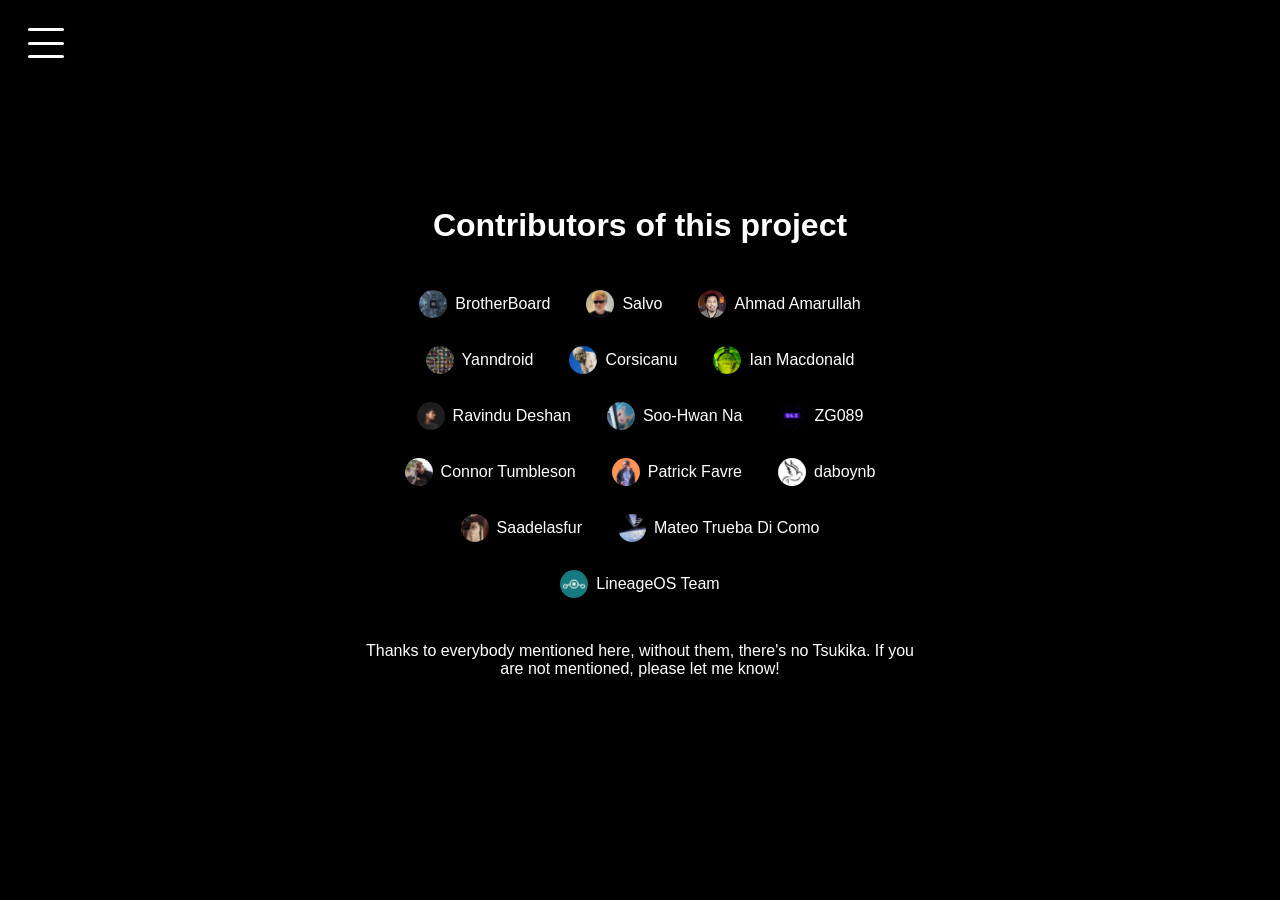
<file: contributors.html>
<!DOCTYPE html>
<html lang="en">
<head>
    <meta charset="UTF-8" />
    <title>Tsukika (月華) | Contributors</title>
    <link rel="stylesheet" href="src/style/css/common.stylesheet.css" />
    <script src="src/scripts/index.js"></script>
</head>
<body>
    <div class="hamburger-menu" onclick="toggleMenu()">
    <div></div><div></div><div></div>
    </div>
    <nav id="sideMenu" class="side-menu">
        <a href="index.html">Home</a>
        <a href="supporteddevices.html">Supported Devices</a>
        <a href="usedUtils.html">Used Utilities</a>
        <a href="https://github.com/bocchi-the-dev/Tsukika">Source Code</a>
        <a href="licensing.html">Licensing</a>
    </nav>
    <main class="content">
        <h1 style="text-align: center; font-size: 32px;">Contributors of this project</h1>
        <div class="contributors">
            <a href="https://github.com/BrotherBoard" class="contributor">
                <img src="src/style/contributors-profile-picture/brotherboard.jpg" alt="BrotherBoard" />
                <span>BrotherBoard</span>
            </a>
            <a href="https://github.com/salvogiangri" class="contributor">
                <img src="src/style/contributors-profile-picture/salvo.jpg" alt="Salvo" />
                <span>Salvo</span>
            </a>
            <a href="https://github.com/amarullz/" class="contributor">
                <img src="src/style/contributors-profile-picture/amarullz.jpg" alt="Ahmad Amarullah" />
                <span>Ahmad Amarullah</span>
            </a>
            <a href="https://github.com/yanndroid" class="contributor">
                <img src="src/style/contributors-profile-picture/yanndroid.jpg" alt="Yanndroid" />
                <span>Yanndroid</span>
            </a>
            <a href="https://github.com/corsicanu" class="contributor">
                <img src="src/style/contributors-profile-picture/corsicanu.jpg" alt="Corsicanu" />
                <span>Corsicanu</span>
            </a>
            <a href="https://github.com/ianmacd" class="contributor">
                <img src="src/style/contributors-profile-picture/ianmacd.jpg" alt="Ian Macdonald" />
                <span>Ian Macdonald</span>
            </a>
            <a href="https://github.com/ravindu644" class="contributor">
                <img src="src/style/contributors-profile-picture/ravindu.png" alt="Ravindu Deshan" />
                <span>Ravindu Deshan</span>
            </a>
            <a href="https://github.com/Royna2544" class="contributor">
                <img src="src/style/contributors-profile-picture/royna2544.jpg" alt="Royna" />
                <span>Soo-Hwan Na</span>
            </a>
            <a href="https://github.com/ZG089/" class="contributor">
                <img src="src/style/contributors-profile-picture/zg089.png" alt="ZG089" />
                <span>ZG089</span>
            </a>
            <a href="https://github.com/iBotPeaches" class="contributor">
                <img src="src/style/contributors-profile-picture/connor-tumbleson.jpg" alt="Connor Tumbleson" />
                <span>Connor Tumbleson</span>
            </a>
            <a href="https://github.com/patrickfav/" class="contributor">
                <img src="src/style/contributors-profile-picture/patrick-favre.jpg" alt="Patrick Favre" />
                <span>Patrick Favre</span>
            </a>
            <a href="https://github.com/daboynb/" class="contributor">
                <img src="src/style/contributors-profile-picture/daboynb.png" alt="daboynb" />
                <span>daboynb</span>
            </a>
            <a href="https://github.com/saadelasfur/" class="contributor">
                <img src="src/style/contributors-profile-picture/saadelasfur.png" alt="sad" />
                <span>Saadelasfur</span>
            </a>
            <a href="https://github.com/TBM13/" class="contributor">
                <img src="src/style/contributors-profile-picture/tbm13.png" alt="tbm13" />
                <span>Mateo Trueba Di Como</span>
            </a>
            <a href="https://github.com/lineageos/" class="contributor">
                <img src="src/style/contributors-profile-picture/lineageOS.png" alt="los" />
                <span>LineageOS Team</span>
            </a>
            <p style="text-align: center; margin-top: 20px;">
                Thanks to everybody mentioned here, without them, there's no Tsukika.
                If you are not mentioned, please let me know!
            </p>
        </div>
    </main>
</body>
</html>
</file>
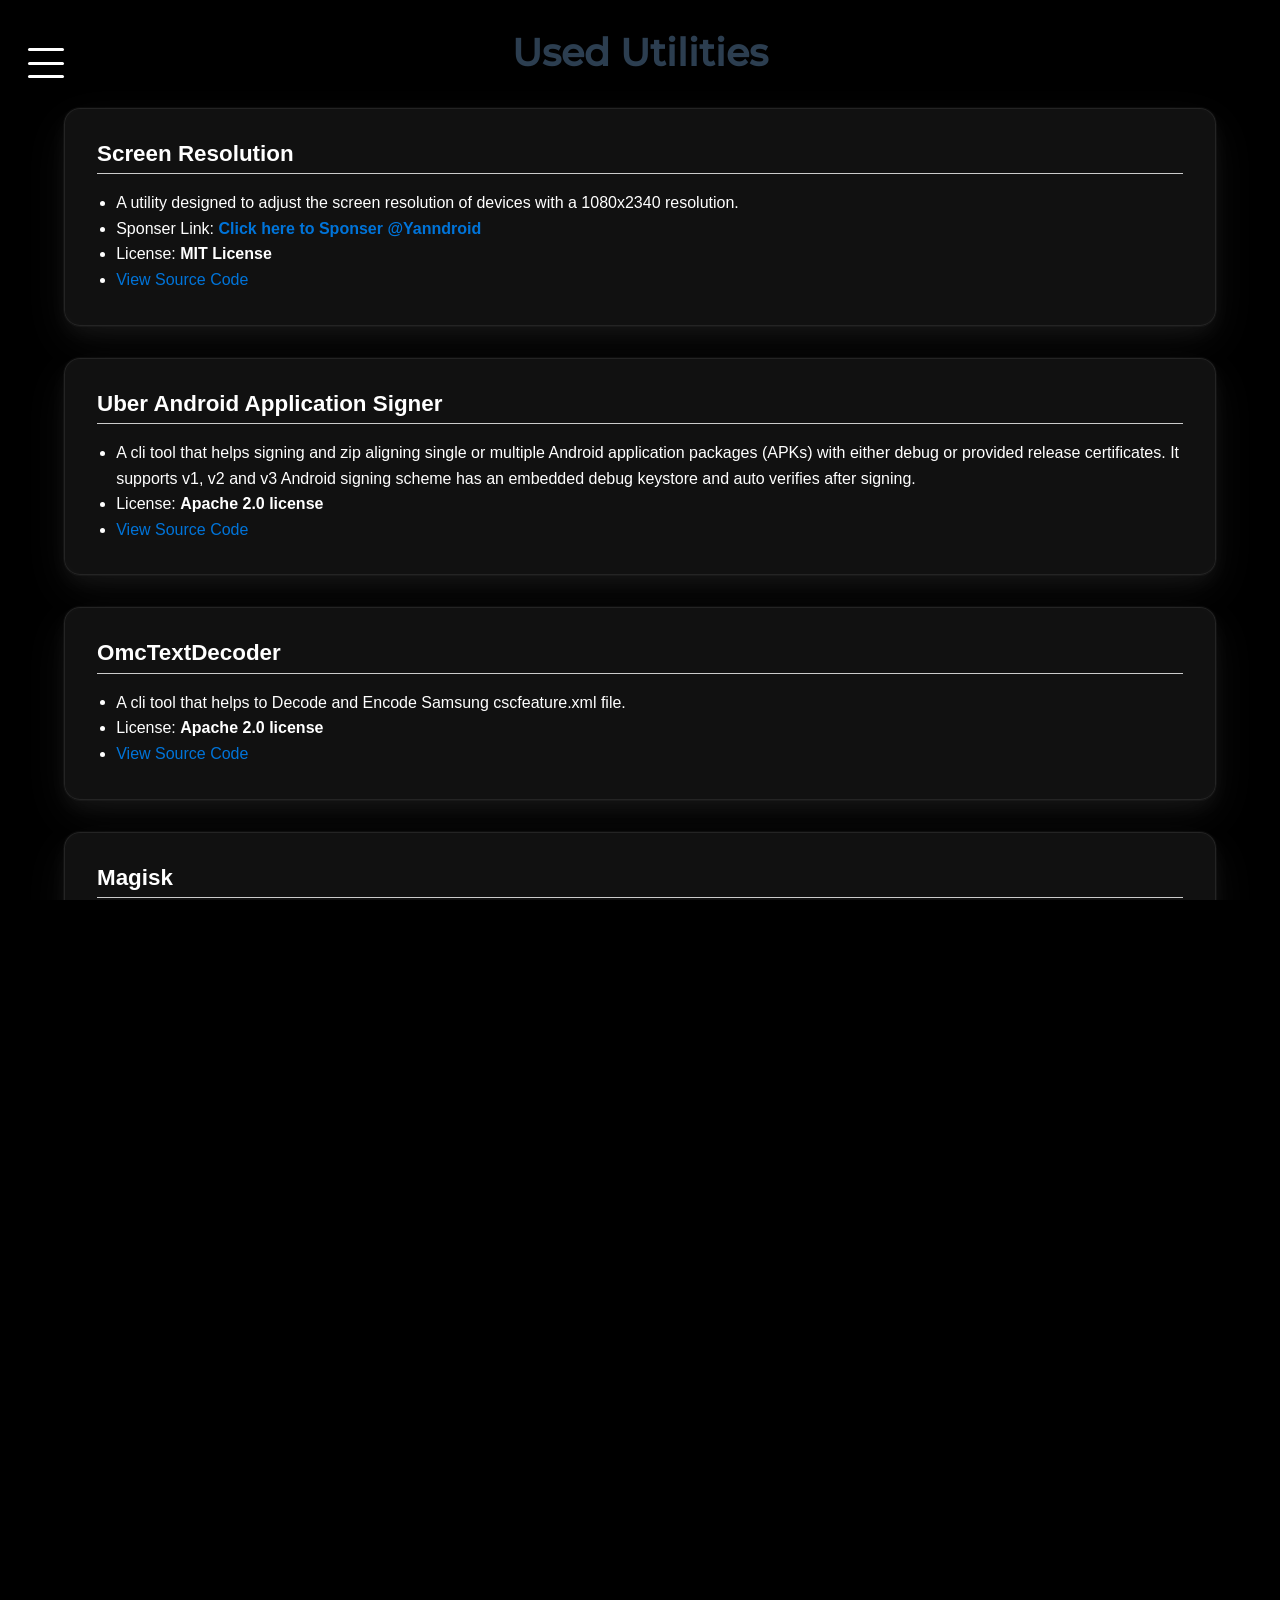
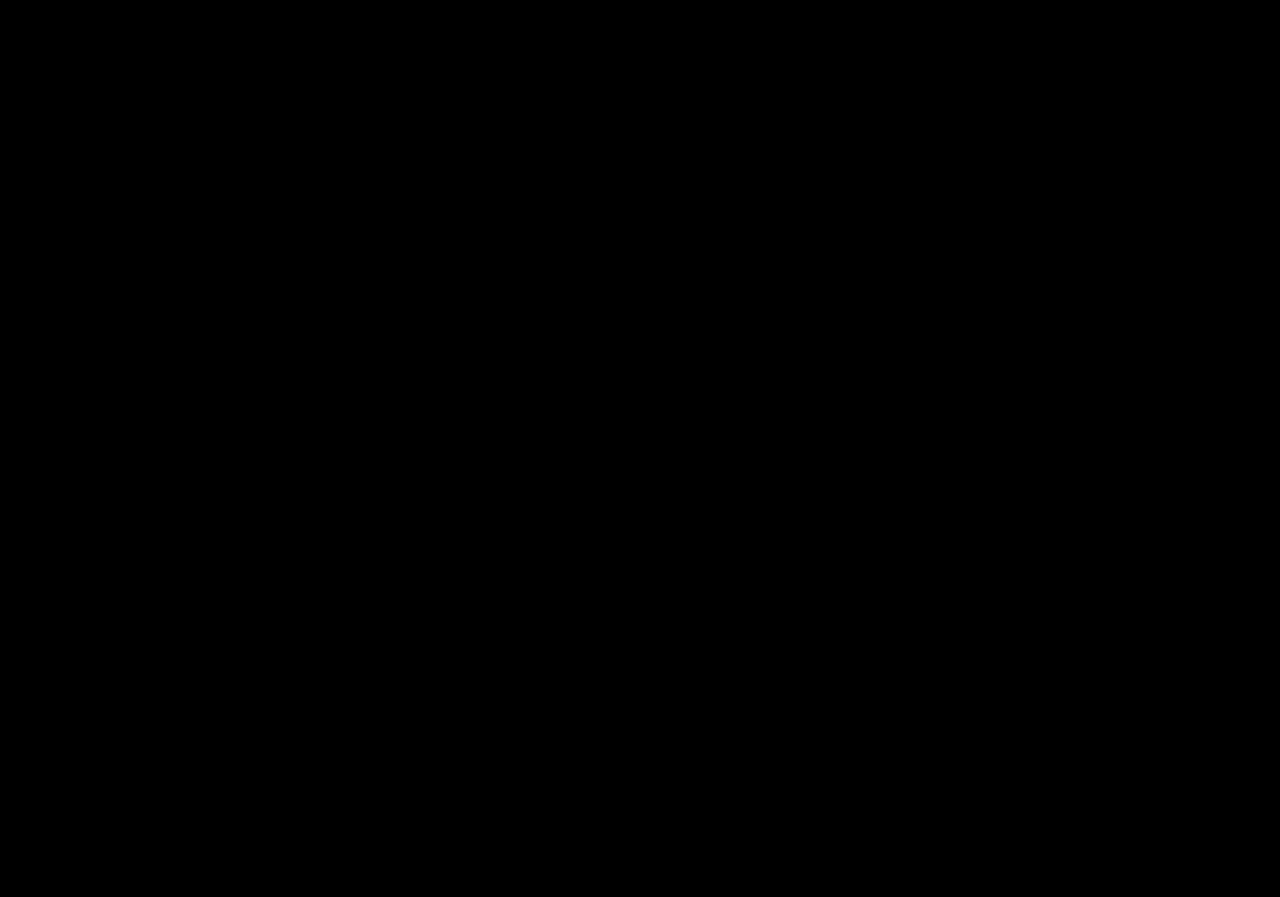
<file: usedUtils.html>
<!DOCTYPE html>
<html lang="en">
<head>
    <meta charset="UTF-8" />
    <meta name="viewport" content="width=device-width, initial-scale=1" />
    <title>Tsukika (月華) | Used Utilities</title>
    <link rel="stylesheet" href="src/style/css/usedUtils.stylesheet.css" />
    <script src="src/scripts/index.js"></script>
</head>
<body>
    <div class="hamburger-menu" onclick="toggleMenu()">
        <div></div><div></div><div></div>
    </div>
    <nav id="sideMenu" class="side-menu">
        <div class="nav-spacer"></div>
        <a href="index.html">Home</a>
        <a href="supporteddevices.html">Supported Devices</a>
        <a href="contributors.html">Contributors</a>
        <a href="https://github.com/bocchi-the-dev/Tsukika">Source Code</a>
        <a href="licensing.html">Licensing</a>
    </nav>
    <main>
        <section style="margin-top: -1rem;">
            <h1>Used Utilities</h1>
        </section>
        <section class="card" style="margin-top: 0rem;">
            <h2>Screen Resolution</h2>
            <ul>
                <li>A utility designed to adjust the screen resolution of devices with a 1080x2340 resolution.</li>
                <li>Sponser Link: <b><a href="https://github.com/sponsors/Yanndroid">Click here to Sponser <a href="https://github.com/Yanndroid">@Yanndroid</a></b></li>
                <li>License: <b>MIT License</b></li>
                <li><a href="https://github.com/Yanndroid/ScreenResolution">View Source Code</a></li>
            </ul>
        </section>
        <section class="card" style="margin-top: 0rem;">
            <h2>Uber Android Application Signer</h2>
            <ul>
                <li>A cli tool that helps signing and zip aligning single or multiple Android application packages (APKs) with either debug or provided release certificates. It supports v1, v2 and v3 Android signing scheme has an embedded debug keystore and auto verifies after signing.</li>
                <li>License: <b>Apache 2.0 license</b></li>
                <li><a href="https://github.com/patrickfav/uber-apk-signer">View Source Code</a></li>
            </ul>
        </section>
        <section class="card" style="margin-top: 0rem;">
            <h2>OmcTextDecoder</h2>
            <ul>
                <li>A cli tool that helps to Decode and Encode Samsung cscfeature.xml file.</li>
                <li>License: <b>Apache 2.0 license</b></li>
                <li><a href="https://github.com/fei-ke/OmcTextDecoder">View Source Code</a></li>
            </ul>
        </section>
        <section class="card" style="margin-top: 0rem;">
            <h2>Magisk</h2>
            <ul>
                <li>Magisk is a suite of open source software for customizing Android, supporting devices higher than Android 6.0</li>
                <li>License: <b>GPL 3.0 license</b></li>
                <li><a href="https://github.com/topjohnwu/Magisk">View Source Code</a></li>
            </ul>
        </section>
        <section class="card" style="margin-top: 0rem;">
            <h2>Minari</h2>
            <ul>
                <li>Customize Your Samsung OneUI ROM'S Wallpapers with the help of this tool.</li>
                <li>License: <b>GPL-3.0 license</b></li>
                <li><a href="https://github.com/bocchi-the-dev/Minari">View Source Code</a></li>
            </ul>
        </section>
        <section class="card" style="margin-top: 0rem;">
            <h2>Apktool</h2>
            <ul>
                <li>A tool for reverse engineering Android apk files.</li>
                <li>Sponser Link: <b><a href="https://github.com/sponsors/iBotPeaches">Click here to Sponser <a href="https://github.com/iBotPeaches">@iBotPeaches</a></b></li>
                <li>License: <b>Apache 2.0 license</b></li>
                <li><a href="https://github.com/iBotPeaches/Apktool">View Source Code</a></li>
            </ul>
        </section>
        <section class="card" style="margin-top: 0rem;">
            <h2>avbtool</h2>
            <ul>
                <li>avbtool is a command-line utility for creating and managing Android Verified Boot (AVB) metadata on boot and partition images.</li>
                <li>License: <b>Apache 2.0 license</b></li>
                <li><a href="https://android.googlesource.com/platform/external/avb/+/master/avbtool.py">View Source Code</a></li>
            </ul>
        </section>
        <section class="card" style="margin-top: 0rem;">
            <h2>LonelyFool's lptools</h2>
            <ul>
                <li>Dynamic Partition Tools</li>
                <li>License: <b>Unlicensed</b></li>
                <li><a href="https://github.com/LonelyFool/lpunpack_and_lpmake">View Source Code</a></li>
            </ul>
        </section>
        <section class="card" style="margin-top: 0rem;">
            <h2>AROMA Installer</h2>
            <ul>
                <li>The World's First Installer with Touch UI.</li>
                <li>Sponser Link: <b><a href="https://github.com/sponsors/amarullz">Click here to Sponser <a href="https://github.com/amarullz">@amarullz</a></b></li>
                <li>License: <b>Apache 2.0 license</b></li>
                <li><a href="https://github.com/amarullz/AROMA-Installer">View Source Code</a></li>
            </ul>
        </section>
        <section class="card" style="margin-top: 0rem;">
            <h2>Safetycore-placeholder</h2>
            <ul>
                <li>Donation Link: <b><a href="https://www.buymeacoffee.com/daboynb">Click here to donate <a href="https://github.com/daboynb">@daboynb</a></b></li>
                <li>License: <b>Unlicensed</b></li>
                <li><a href="https://github.com/daboynb/Safetycore-placeholder">View Source Code</a></li>
            </ul>
        </section>
    </main>
</body>
</html>
</file>
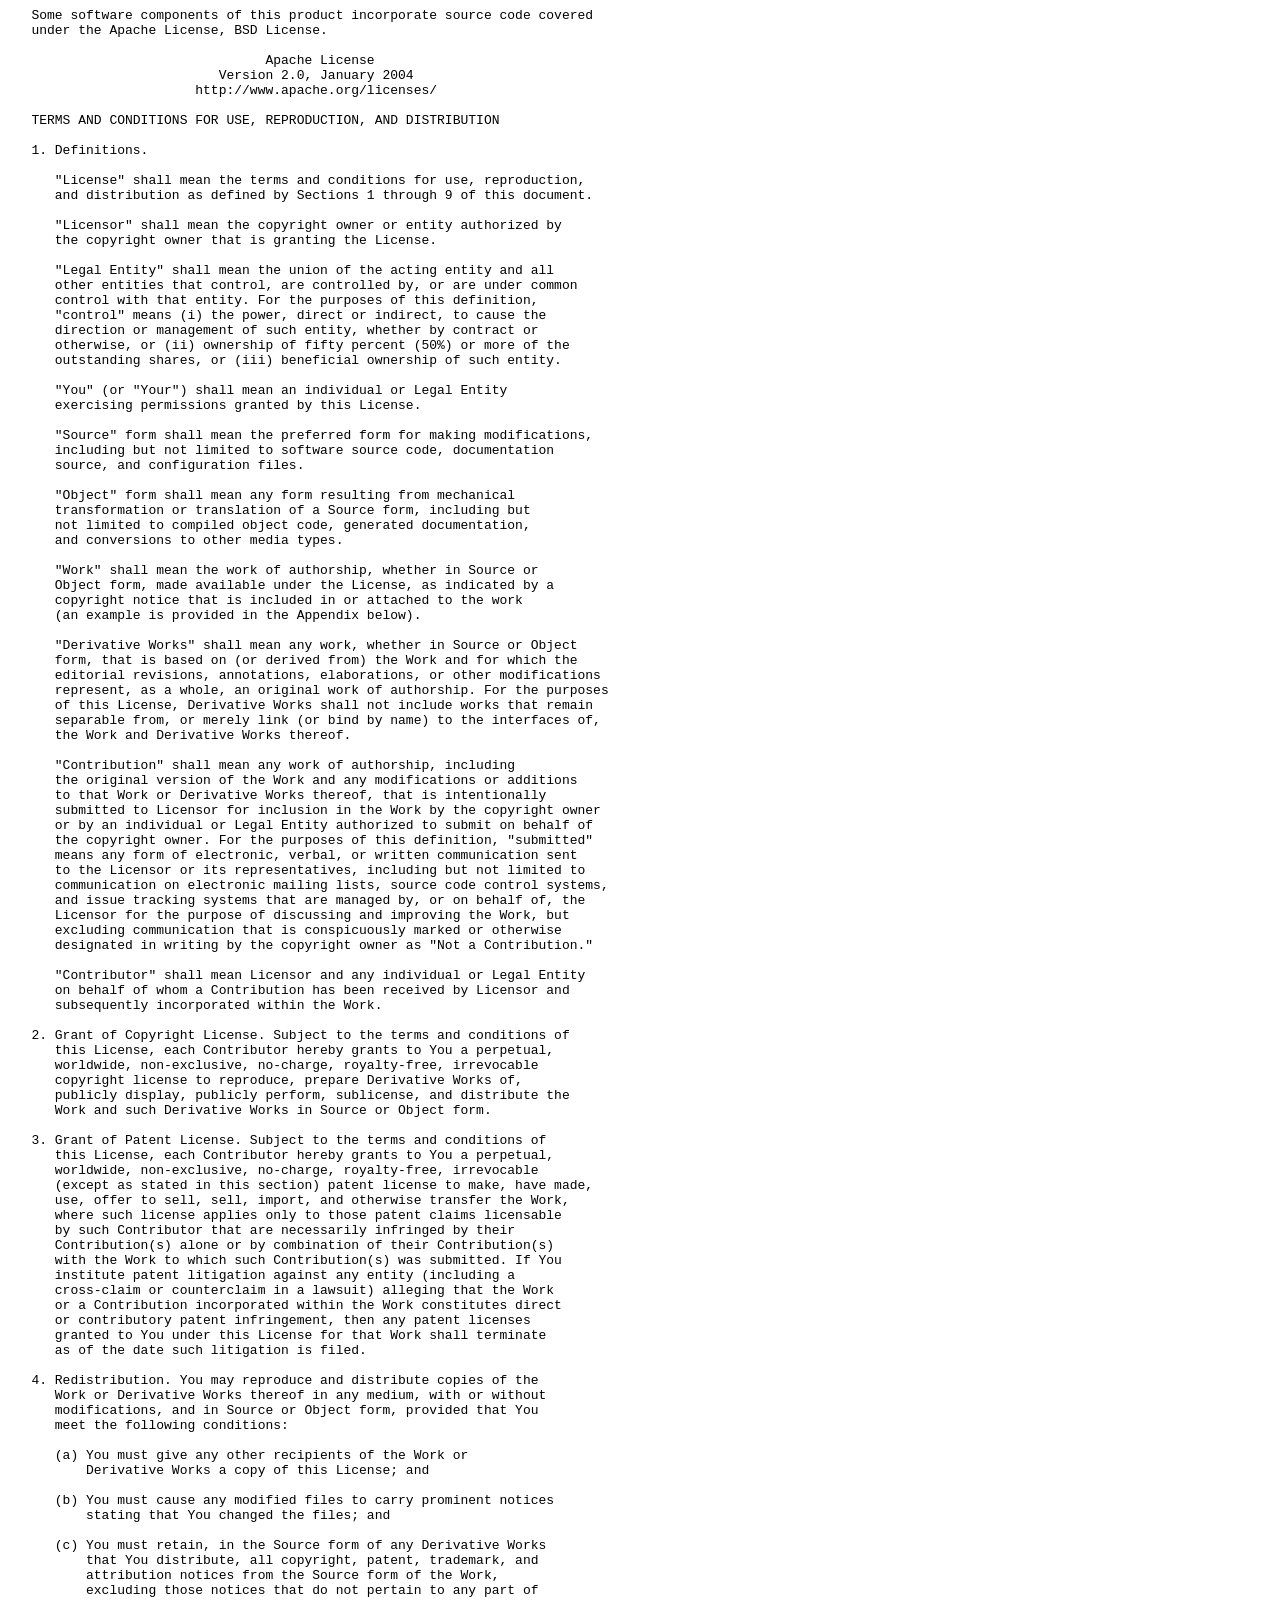
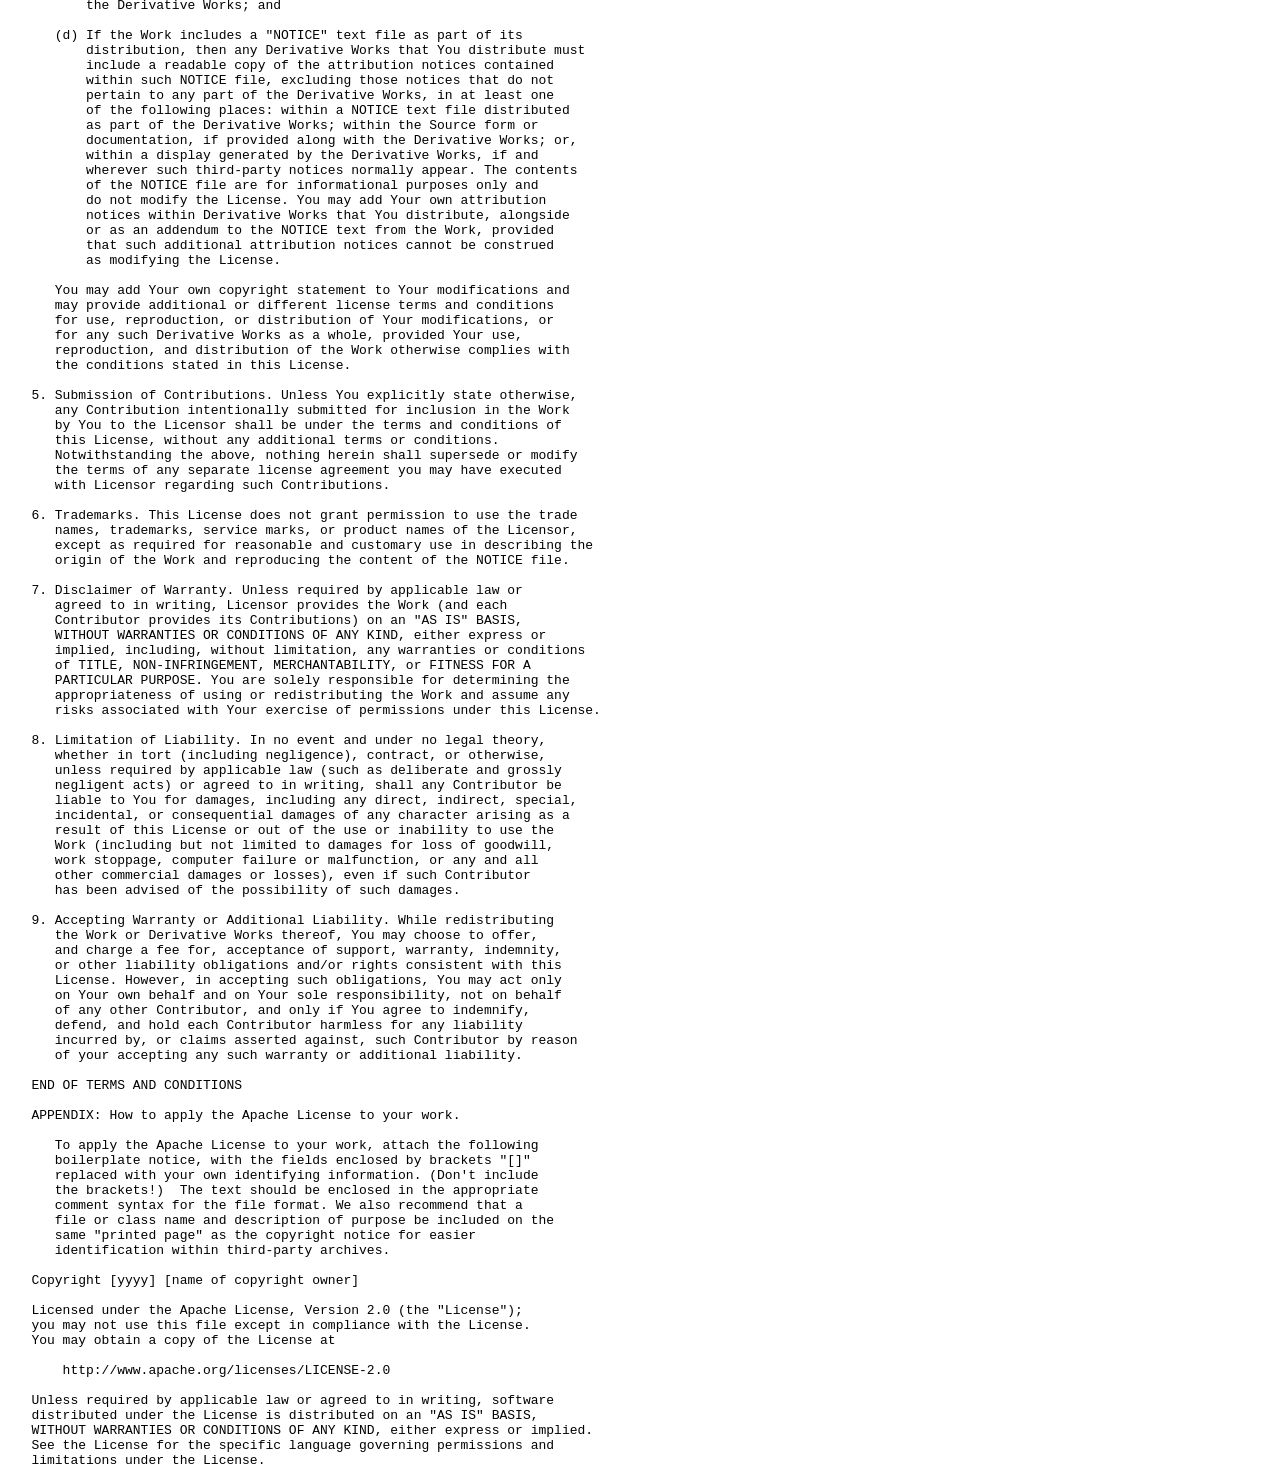
<file: src/tsukika/packages/TsukikaUpdater/assets/text/NOTICE.html>
<html>
<head>
    <title>Open source license</title>
    <meta name="viewport" content="width=device-width, user-scalable=yes"/>
</head>
<body>
<pre>
   Some software components of this product incorporate source code covered
   under the Apache License, BSD License.

                                 Apache License
                           Version 2.0, January 2004
                        http://www.apache.org/licenses/

   TERMS AND CONDITIONS FOR USE, REPRODUCTION, AND DISTRIBUTION

   1. Definitions.

      "License" shall mean the terms and conditions for use, reproduction,
      and distribution as defined by Sections 1 through 9 of this document.

      "Licensor" shall mean the copyright owner or entity authorized by
      the copyright owner that is granting the License.

      "Legal Entity" shall mean the union of the acting entity and all
      other entities that control, are controlled by, or are under common
      control with that entity. For the purposes of this definition,
      "control" means (i) the power, direct or indirect, to cause the
      direction or management of such entity, whether by contract or
      otherwise, or (ii) ownership of fifty percent (50%) or more of the
      outstanding shares, or (iii) beneficial ownership of such entity.

      "You" (or "Your") shall mean an individual or Legal Entity
      exercising permissions granted by this License.

      "Source" form shall mean the preferred form for making modifications,
      including but not limited to software source code, documentation
      source, and configuration files.

      "Object" form shall mean any form resulting from mechanical
      transformation or translation of a Source form, including but
      not limited to compiled object code, generated documentation,
      and conversions to other media types.

      "Work" shall mean the work of authorship, whether in Source or
      Object form, made available under the License, as indicated by a
      copyright notice that is included in or attached to the work
      (an example is provided in the Appendix below).

      "Derivative Works" shall mean any work, whether in Source or Object
      form, that is based on (or derived from) the Work and for which the
      editorial revisions, annotations, elaborations, or other modifications
      represent, as a whole, an original work of authorship. For the purposes
      of this License, Derivative Works shall not include works that remain
      separable from, or merely link (or bind by name) to the interfaces of,
      the Work and Derivative Works thereof.

      "Contribution" shall mean any work of authorship, including
      the original version of the Work and any modifications or additions
      to that Work or Derivative Works thereof, that is intentionally
      submitted to Licensor for inclusion in the Work by the copyright owner
      or by an individual or Legal Entity authorized to submit on behalf of
      the copyright owner. For the purposes of this definition, "submitted"
      means any form of electronic, verbal, or written communication sent
      to the Licensor or its representatives, including but not limited to
      communication on electronic mailing lists, source code control systems,
      and issue tracking systems that are managed by, or on behalf of, the
      Licensor for the purpose of discussing and improving the Work, but
      excluding communication that is conspicuously marked or otherwise
      designated in writing by the copyright owner as "Not a Contribution."

      "Contributor" shall mean Licensor and any individual or Legal Entity
      on behalf of whom a Contribution has been received by Licensor and
      subsequently incorporated within the Work.

   2. Grant of Copyright License. Subject to the terms and conditions of
      this License, each Contributor hereby grants to You a perpetual,
      worldwide, non-exclusive, no-charge, royalty-free, irrevocable
      copyright license to reproduce, prepare Derivative Works of,
      publicly display, publicly perform, sublicense, and distribute the
      Work and such Derivative Works in Source or Object form.

   3. Grant of Patent License. Subject to the terms and conditions of
      this License, each Contributor hereby grants to You a perpetual,
      worldwide, non-exclusive, no-charge, royalty-free, irrevocable
      (except as stated in this section) patent license to make, have made,
      use, offer to sell, sell, import, and otherwise transfer the Work,
      where such license applies only to those patent claims licensable
      by such Contributor that are necessarily infringed by their
      Contribution(s) alone or by combination of their Contribution(s)
      with the Work to which such Contribution(s) was submitted. If You
      institute patent litigation against any entity (including a
      cross-claim or counterclaim in a lawsuit) alleging that the Work
      or a Contribution incorporated within the Work constitutes direct
      or contributory patent infringement, then any patent licenses
      granted to You under this License for that Work shall terminate
      as of the date such litigation is filed.

   4. Redistribution. You may reproduce and distribute copies of the
      Work or Derivative Works thereof in any medium, with or without
      modifications, and in Source or Object form, provided that You
      meet the following conditions:

      (a) You must give any other recipients of the Work or
          Derivative Works a copy of this License; and

      (b) You must cause any modified files to carry prominent notices
          stating that You changed the files; and

      (c) You must retain, in the Source form of any Derivative Works
          that You distribute, all copyright, patent, trademark, and
          attribution notices from the Source form of the Work,
          excluding those notices that do not pertain to any part of
          the Derivative Works; and

      (d) If the Work includes a "NOTICE" text file as part of its
          distribution, then any Derivative Works that You distribute must
          include a readable copy of the attribution notices contained
          within such NOTICE file, excluding those notices that do not
          pertain to any part of the Derivative Works, in at least one
          of the following places: within a NOTICE text file distributed
          as part of the Derivative Works; within the Source form or
          documentation, if provided along with the Derivative Works; or,
          within a display generated by the Derivative Works, if and
          wherever such third-party notices normally appear. The contents
          of the NOTICE file are for informational purposes only and
          do not modify the License. You may add Your own attribution
          notices within Derivative Works that You distribute, alongside
          or as an addendum to the NOTICE text from the Work, provided
          that such additional attribution notices cannot be construed
          as modifying the License.

      You may add Your own copyright statement to Your modifications and
      may provide additional or different license terms and conditions
      for use, reproduction, or distribution of Your modifications, or
      for any such Derivative Works as a whole, provided Your use,
      reproduction, and distribution of the Work otherwise complies with
      the conditions stated in this License.

   5. Submission of Contributions. Unless You explicitly state otherwise,
      any Contribution intentionally submitted for inclusion in the Work
      by You to the Licensor shall be under the terms and conditions of
      this License, without any additional terms or conditions.
      Notwithstanding the above, nothing herein shall supersede or modify
      the terms of any separate license agreement you may have executed
      with Licensor regarding such Contributions.

   6. Trademarks. This License does not grant permission to use the trade
      names, trademarks, service marks, or product names of the Licensor,
      except as required for reasonable and customary use in describing the
      origin of the Work and reproducing the content of the NOTICE file.

   7. Disclaimer of Warranty. Unless required by applicable law or
      agreed to in writing, Licensor provides the Work (and each
      Contributor provides its Contributions) on an "AS IS" BASIS,
      WITHOUT WARRANTIES OR CONDITIONS OF ANY KIND, either express or
      implied, including, without limitation, any warranties or conditions
      of TITLE, NON-INFRINGEMENT, MERCHANTABILITY, or FITNESS FOR A
      PARTICULAR PURPOSE. You are solely responsible for determining the
      appropriateness of using or redistributing the Work and assume any
      risks associated with Your exercise of permissions under this License.

   8. Limitation of Liability. In no event and under no legal theory,
      whether in tort (including negligence), contract, or otherwise,
      unless required by applicable law (such as deliberate and grossly
      negligent acts) or agreed to in writing, shall any Contributor be
      liable to You for damages, including any direct, indirect, special,
      incidental, or consequential damages of any character arising as a
      result of this License or out of the use or inability to use the
      Work (including but not limited to damages for loss of goodwill,
      work stoppage, computer failure or malfunction, or any and all
      other commercial damages or losses), even if such Contributor
      has been advised of the possibility of such damages.

   9. Accepting Warranty or Additional Liability. While redistributing
      the Work or Derivative Works thereof, You may choose to offer,
      and charge a fee for, acceptance of support, warranty, indemnity,
      or other liability obligations and/or rights consistent with this
      License. However, in accepting such obligations, You may act only
      on Your own behalf and on Your sole responsibility, not on behalf
      of any other Contributor, and only if You agree to indemnify,
      defend, and hold each Contributor harmless for any liability
      incurred by, or claims asserted against, such Contributor by reason
      of your accepting any such warranty or additional liability.

   END OF TERMS AND CONDITIONS

   APPENDIX: How to apply the Apache License to your work.

      To apply the Apache License to your work, attach the following
      boilerplate notice, with the fields enclosed by brackets "[]"
      replaced with your own identifying information. (Don't include
      the brackets!)  The text should be enclosed in the appropriate
      comment syntax for the file format. We also recommend that a
      file or class name and description of purpose be included on the
      same "printed page" as the copyright notice for easier
      identification within third-party archives.

   Copyright [yyyy] [name of copyright owner]

   Licensed under the Apache License, Version 2.0 (the "License");
   you may not use this file except in compliance with the License.
   You may obtain a copy of the License at

       http://www.apache.org/licenses/LICENSE-2.0

   Unless required by applicable law or agreed to in writing, software
   distributed under the License is distributed on an "AS IS" BASIS,
   WITHOUT WARRANTIES OR CONDITIONS OF ANY KIND, either express or implied.
   See the License for the specific language governing permissions and
   limitations under the License.
</pre>
</body>
</html>
</file>
<file: src/style/css/common.stylesheet.css>
html, body {
  margin: 0;
  padding: 0;
  height: 100%;
  overflow: hidden;
  font-family: 'GoogleSans', sans-serif;
  background-color: #000;
  color: #fff;
}

@font-face {
  font-family: 'Montserrat';
  src: url('fonts/Montserrat/Montserrat-Medium.ttf') format('truetype');
}

.content {
  position: absolute;
  top: 50%;
  left: 50%;
  transform: translate(-50%, -50%);
  z-index: 1;
  text-align: center;
  padding: 0 1em;
}

.cute-button {
  display: inline-block;
  margin-top: 20px;
  padding: 14px 36px;
  background-color: rgba(255, 121, 198, 0.25);
  color: #fff;
  border: none;
  border-radius: 28px;
  font-size: 16.5px;
  font-family: 'GoogleSans', sans-serif;
  font-weight: 600;
  letter-spacing: 0.02em;
  cursor: pointer;
  backdrop-filter: blur(12px) brightness(1.1);
  box-shadow:
    0 1px 2px rgba(255, 255, 255, 0.05),
    0 2px 8px rgba(255, 121, 198, 0.2),
    0 4px 20px rgba(0, 0, 0, 0.15);
  transition: all 0.22s ease;
  text-decoration: none;
  outline: none;
}

.cute-button:hover,
.cute-button:focus {
  background-color: rgba(255, 121, 198, 0.4);
  transform: translateY(-1px) scale(1.015);
  box-shadow:
    0 2px 4px rgba(255, 255, 255, 0.05),
    0 4px 16px rgba(255, 121, 198, 0.25),
    0 6px 24px rgba(0, 0, 0, 0.2);
}

.hamburger-menu {
  position: absolute;
  top: 20px;
  left: 20px;
  width: 36px;
  height: 30px;
  display: flex;
  flex-direction: column;
  justify-content: space-between;
  padding: 8px;
  background: transparent;
  border-radius: 16px;
  cursor: pointer;
  z-index: 20;
  transition: box-shadow 0.3s ease, transform 0.3s ease;
}

.hamburger-menu div {
  height: 3px;
  background: #fff;
  border-radius: 2px;
  transition: background 0.3s ease;
}

.side-menu {
  position: fixed;
  top: 0;
  left: -220px;
  width: 220px;
  height: 100vh;
  background: rgba(30, 30, 40, 0.92);
  backdrop-filter: blur(28px) brightness(1.09);
  box-shadow:
    4px 0 32px rgba(255, 121, 198, 0.13),
    0 8px 32px rgba(0, 0, 0, 0.18);
  padding: 90px 24px 32px;
  transition: left 0.32s cubic-bezier(.77, 0, .18, 1), opacity 0.22s;
  z-index: 15;
  display: flex;
  flex-direction: column;
  gap: 14px;
  border-top-right-radius: 32px;
  border-bottom-right-radius: 32px;
  pointer-events: none;
  opacity: 0;
}

.side-menu.open {
  left: 0;
  pointer-events: auto;
  opacity: 1;
}

.side-menu a {
  display: flex;
  align-items: center;
  padding: 13px 16px;
  color: #fff;
  text-decoration: none;
  border-radius: 12px;
  font-family: 'GoogleSans', sans-serif;
  font-size: 17.5px;
  background: rgba(255, 255, 255, 0.04);
  box-shadow: 0 2px 8px rgba(255, 121, 198, 0.07);
  font-weight: 500;
  letter-spacing: 0.01em;
  transition: background 0.18s, color 0.18s, transform 0.18s, text-shadow 0.18s, box-shadow 0.18s;
}

.side-menu a:hover,
.side-menu a:focus {
  background: linear-gradient(90deg, rgba(255, 121, 198, 0.22), rgba(121, 121, 255, 0.18));
  color: #ff79c6;
  transform: translateX(6px) scale(1.045);
  text-shadow: 0 2px 8px rgba(255, 121, 198, 0.13);
  box-shadow: 0 4px 16px rgba(255, 121, 198, 0.13);
}

.contributors-list {
  display: flex;
  flex-direction: column;
  gap: 10px;
  font-family: 'GoogleSans', sans-serif;
}

.contributor {
  display: flex;
  align-items: center;
  gap: 8px;
  text-decoration: none;
  color: inherit;
  padding: 4px 8px;
  border-radius: 8px;
  transition: background 0.2s ease, backdrop-filter 0.2s ease;
}

.contributor:hover {
  background: rgba(255, 255, 255, 0.1);
  backdrop-filter: blur(4px);
}

.contributor img {
  width: 28px;
  height: 28px;
  border-radius: 50%;
  object-fit: cover;
}

.contributors {
  display: flex;
  flex-wrap: wrap;
  justify-content: center;
  gap: 20px;
  padding: 20px;
}

.nav-spacer {
  height: 24px;
  pointer-events: none;
  opacity: 0;
}

.sparkle {
  display: inline-block;
  animation: sparkleGlow 1.5s infinite ease-in-out;
  filter: drop-shadow(0 0 6px #fff5cc) drop-shadow(0 0 12px #ffe680);
  margin-left: 2px;
  font-size: 0.8em;
}

@keyframes sparkleGlow {
  0%, 100% {
    filter: drop-shadow(0 0 6px #fff5cc) drop-shadow(0 0 12px #ffe680);
    opacity: 1;
  }
  50% {
    filter: drop-shadow(0 0 10px #fff1aa) drop-shadow(0 0 20px #ffec80);
    opacity: 0.75;
  }
}
</file>
<file: src/style/css/usedUtils.stylesheet.css>
:root {
    --primary-light: #2c3e50;
    --secondary-light: #34495e;
    --bg-light: #000000;
    --code-bg-light: #0a0a0a;
    --card-light: rgba(0, 0, 0, 0.9);
    --note-bg-light: #111;
    --primary-dark: #ecf0f1;
    --secondary-dark: #bdc3c7;
    --bg-dark: #000000;
    --code-bg-dark: #0a0a0a;
    --card-dark: rgba(0, 0, 0, 0.9);
    --note-bg-dark: #111;
    --accent: #0074d9;
    --card-bg: #ffffff;
    --text-color: #222;
    --note-bg: #fff8e1;
    --note-border: #ffa726;
    --note-text: #5d4037;
    --link-color: #0277bd;
}

@media (prefers-color-scheme: dark) {
    :root {
        --card-bg: #1e1e1e;
        --text-color: #f0f0f0;
        --note-bg: #2a2a2a;
        --note-border: #ffb74d;
        --note-text: #e0c097;
        --link-color: #4fc3f7;
    }
}

html, body {
    margin: 0;
    padding: 0;
    height: 100%;
    width: 100%;
    overflow-x: hidden;
    font-family: 'Montserrat';
    background-color: var(--bg-light);
    color: var(--primary-light);
}

main {
    min-height: 100vh;
    width: 100vw;
    padding: 5vh 5vw;
    box-sizing: border-box;
    display: flex;
    flex-direction: column;
    align-items: stretch;
}

.card {
    background: rgba(20, 20, 20, 0.85);
    backdrop-filter: blur(16px);
    border-radius: 16px;
    padding: 2rem 2rem 1rem;
    border: 1px solid rgba(255, 255, 255, 0.08);
    box-shadow:
        0 0 0 1px rgba(255, 255, 255, 0.03),
        0 8px 20px rgba(255, 255, 255, 0.05),
        0 16px 48px rgba(255, 255, 255, 0.05),
        inset 0 0 16px rgba(255, 255, 255, 0.015);
    margin-bottom: 2rem;
    box-sizing: border-box;
    font-family: -apple-system, BlinkMacSystemFont, "Segoe UI", Roboto, "Helvetica Neue", sans-serif;
    color: white;
}

.card h2 {
    margin-top: 0;
    margin-bottom: 1rem;
}

h1 {
    font-size: 2.4rem;
    margin-top: 0;
    text-align: center;
}

h2 {
    font-size: 1.4rem;
    margin-top: 2rem;
    border-bottom: 1px solid #ccc;
    padding-bottom: 0.4rem;
}

ul {
    padding-left: 1.2rem;
    line-height: 1.6;
}

a {
    color: var(--accent);
    text-decoration: none;
}
a:hover {
    text-decoration: underline;
}

@font-face {
  font-family: 'Montserrat';
  src: url('fonts/Montserrat/Montserrat-Medium.ttf') format('truetype');
}

@media (prefers-color-scheme: dark) {
    body {
        background-color: var(--bg-dark);
        color: var(--primary-dark);
    }

    .card {
        background: var(--card-dark);
    }

    h2 {
        border-color: #444;
    }
}

.hamburger-menu {
    position: absolute;
    top: 40px;
    left: 20px;
    width: 36px;
    height: 30px;
    display: flex;
    flex-direction: column;
    justify-content: space-between;
    padding: 8px;
    background: transparent;
    border-radius: 8px;
    cursor: pointer;
    z-index: 20;
}

.hamburger-menu div {
    height: 3px;
    background: white;
    border-radius: 2px;
}

.side-menu {
    position: fixed;
    top: 0;
    left: -220px;
    width: 220px;
    height: 100vh;
    background: rgba(30, 30, 40, 0.92);
    backdrop-filter: blur(28px) brightness(1.09);
    box-shadow: 4px 0 32px rgba(255, 121, 198, 0.13), 0 8px 32px rgba(0,0,0,0.18);
    padding: 90px 24px 32px 24px;
    transition: left 0.32s cubic-bezier(.77,0,.18,1), opacity 0.22s;
    z-index: 15;
    display: flex;
    flex-direction: column;
    gap: 14px;
    border-top-right-radius: 32px;
    border-bottom-right-radius: 32px;
    pointer-events: none;
    opacity: 0;
}

.side-menu.open {
    left: 0;
    pointer-events: auto;
    opacity: 1;
}

.side-menu a {
    display: flex;
    align-items: center;
    justify-content: flex-start;
    padding: 13px 16px;
    color: #fff;
    text-decoration: none;
    border-radius: 12px;
    font-family: 'Montserrat';
    font-size: 17.5px;
    background: rgba(255,255,255,0.04);
    box-shadow: 0 2px 8px rgba(255,121,198,0.07);
    transition: all 0.18s;
    font-weight: 500;
    letter-spacing: 0.01em;
}

.side-menu a:hover,
.side-menu a:focus {
    background: linear-gradient(90deg, rgba(255,121,198,0.22) 0%, rgba(121, 121, 255, 0.18) 100%);
    color: #ff79c6;
    transform: translateX(6px) scale(1.045);
    text-shadow: 0 2px 8px rgba(255,121,198,0.13);
    box-shadow: 0 4px 16px rgba(255,121,198,0.13);
}

.tsukika-card {
    font-family: -apple-system, BlinkMacSystemFont, "Segoe UI", Roboto, "Helvetica Neue", sans-serif;
    padding: 2rem;
    margin-top: 2rem;
    border-radius: 12px;
    background-color: var(--card-bg);
    color: var(--text-color);
    box-shadow: 0 4px 12px rgba(0, 0, 0, 0.08);
}

.tsukika-card h2 {
    margin-top: 0;
    font-size: 1.5rem;
    font-weight: 600;
}

.tsukika-card ul {
    padding-left: 1.5rem;
    margin: 1rem 0;
    line-height: 1.8;
}

.tsukika-note {
    margin-top: 1.5rem;
    padding: 1rem;
    border-left: 4px solid var(--note-border);
    background-color: var(--note-bg);
    border-radius: 6px;
    font-size: 0.95rem;
    color: var(--note-text);
    text-align: center;
}

.tsukika-note a {
    color: var(--link-color);
    text-decoration: none;
}
.tsukika-note a:hover {
    text-decoration: underline;
}
</file>
